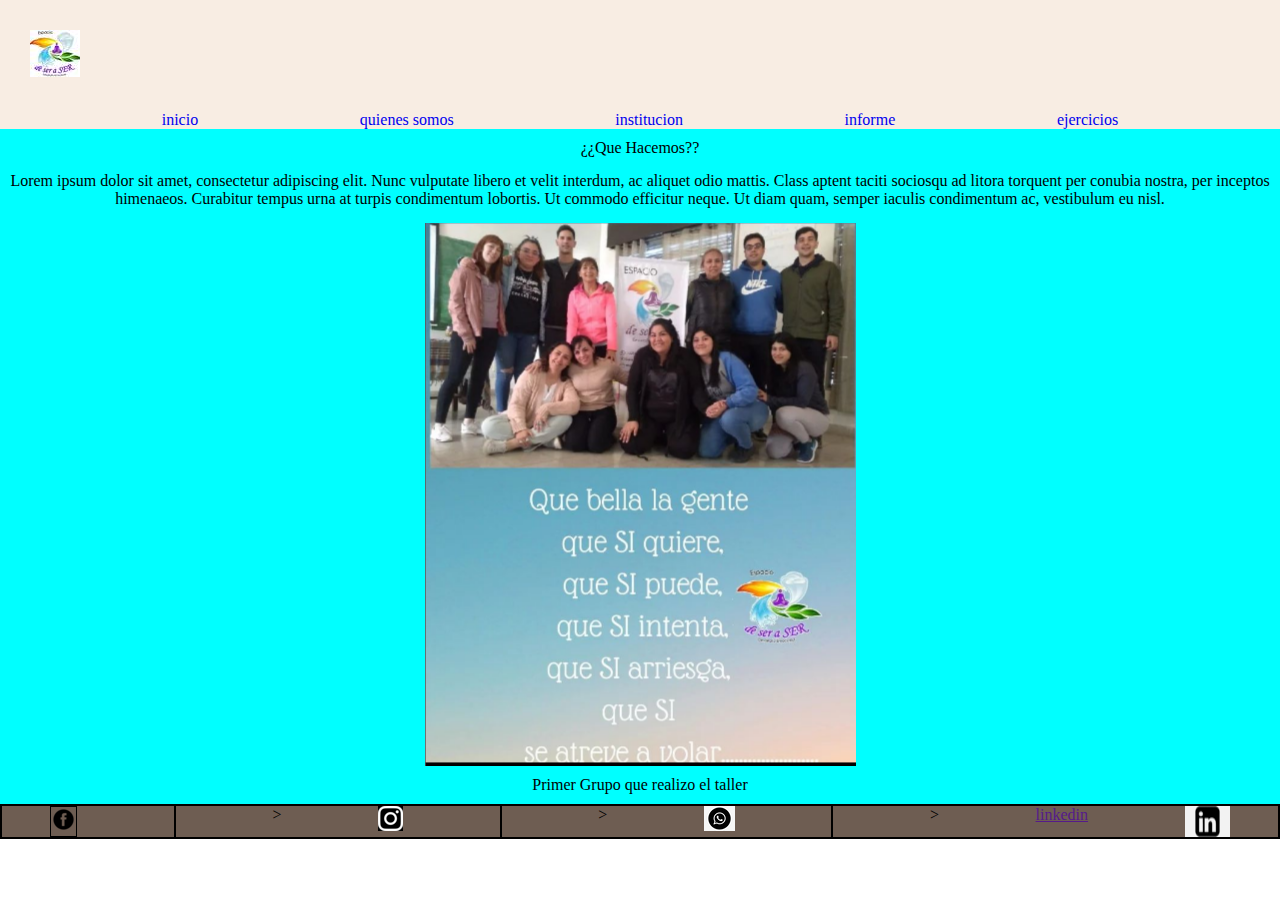
<file: index.html>
<!DOCTYPE html>
<html lang="en">
    <head>
        <meta charset="UTF-8">
        <meta http-equiv="X-UA-Compatible" content="IE=edge">
        <meta name="viewport" content="width=device-width, initial-scale=1.0">
        <title>Espacio de ser a SER</title>
        <link rel="shortcut icon" href="" type="imagen/x-icon">
        <link rel="stylesheet" href="./css/style.css">
        <link rel="preconnect" href="https://fonts.googleapis.com">
            <link rel="preconnect" href="https://fonts.gstatic.com" crossorigin>
            <link href="https://fonts.googleapis.com/css2?family=Inter:wght@500;700&family=Noto+Nastaliq+Urdu:wght@400;600&display=swap" rel="stylesheet">
    </head>
    <body>
        <header >
            <div class="grande">
                <img class="img" src="./assets/img/logo.jpg" alt="">
            <nav>
                <ul class="item">
                    <li class="item1"><a href="./index.html">inicio</a></li>
            <li class="item2"><a href="./pages/quienessomos.html">quienes somos</a></li>
            <li class="item3"><a href="./pages/institucion.html">institucion</a></li>
            <li class="item4"><a href="./pages/informe.html">informe</a></li>
            <li class="item5"><a href="./pages/ejercicios.html">ejercicios</a></li>
        </ul></nav>
    </div>
    </header>
        <main >
            <div class="cuerpo-index">
        <dt >¿¿Que Hacemos??</dt>
        <dl>Lorem ipsum dolor sit amet, consectetur adipiscing elit. Nunc vulputate libero et velit interdum, ac aliquet odio mattis. Class aptent taciti sociosqu ad litora torquent per conubia nostra, per inceptos himenaeos. Curabitur tempus urna at turpis condimentum lobortis. Ut commodo efficitur neque. Ut diam quam, semper iaculis condimentum ac, vestibulum eu nisl.</dl>
        <img class="cuerpo-index-img" src="./assets/img/imagen-1.png" alt="" >
        <p>Primer Grupo que realizo el taller</p>
    </div>
        </main>
        <footer>
            <ul class="pie-de-pagina">
                <div class="lista">
                <li class="lista1"><a href="https://www.facebook.com/profile.php?id=100083352010007"><img src="./assets/img/face.png" alt=""></a></li>
                <li class="lista2"></li>><a href="https://www.instagram.com/espacio.deseraser/"><img src="./assets/img/ins.png" alt=""></a></li>
                <li class="lista3"></li>><a href=""><img src="./assets/img/what.jpg" alt=""></a></li>
                <li class="lista3"></li>><a href="">linkedin</a><img src="./assets/img/link (1).png" alt=""></li>
            </div>
            </ul>
        </footer>
    </body>
    </html>
</file>
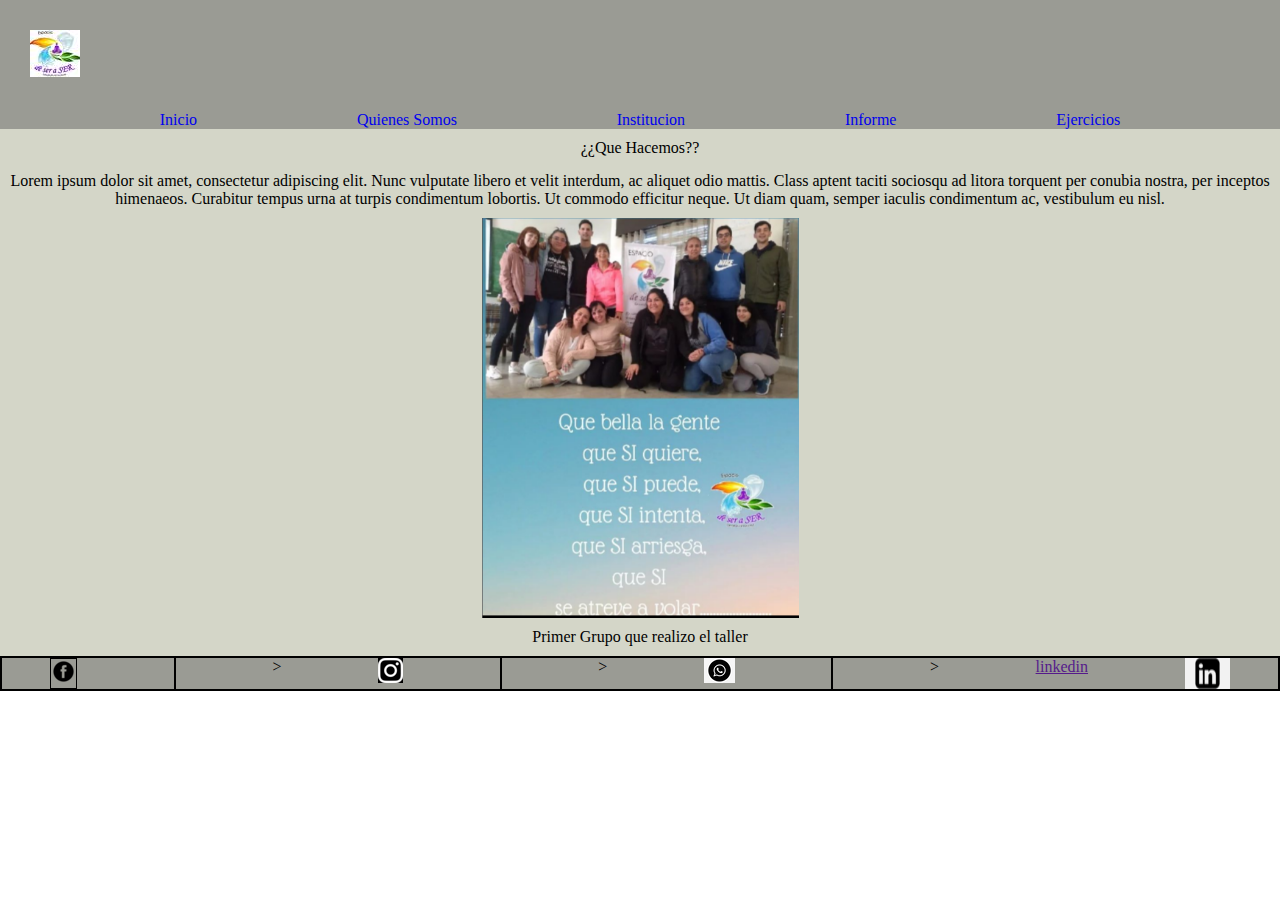
<file: segunda entrega/index.html>
<!DOCTYPE html>
<html lang="en">
    <head>
        <meta charset="UTF-8">
        <meta http-equiv="X-UA-Compatible" content="IE=edge">
        <meta name="viewport" content="width=device-width, initial-scale=1.0">
        <title>Espacio de ser a SER</title>
        <link rel="shortcut icon" href="" type="imagen/x-icon">
        <link rel="stylesheet" href="./css/style.css">
        <link rel="preconnect" href="https://fonts.googleapis.com">
            <link rel="preconnect" href="https://fonts.gstatic.com" crossorigin>
            <link href="https://fonts.googleapis.com/css2?family=Inter:wght@500;700&family=Noto+Nastaliq+Urdu:wght@400;600&display=swap" rel="stylesheet">
    </head>
    <body>
        <header >
            <div class="grande">
                <img class="img" src="./assets/img/logo.jpg" alt="">
            <nav>
                <ul class="item">
                    <li class="item1"><a href="./index.html">Inicio</a></li>
            <li class="item2"><a href="./pages/quienessomos.html">Quienes Somos</a></li>
            <li class="item3"><a href="./pages/institucion.html">Institucion</a></li>
            <li class="item4"><a href="./pages/informe.html">Informe</a></li>
            <li class="item5"><a href="./pages/ejercicios.html">Ejercicios</a></li>
        </ul></nav>
    </div>
    </header>
        <main >
            <div class="cuerpo-index">
        <dt >¿¿Que Hacemos??</dt>
        <dl>Lorem ipsum dolor sit amet, consectetur adipiscing elit. Nunc vulputate libero et velit interdum, ac aliquet odio mattis. Class aptent taciti sociosqu ad litora torquent per conubia nostra, per inceptos himenaeos. Curabitur tempus urna at turpis condimentum lobortis. Ut commodo efficitur neque. Ut diam quam, semper iaculis condimentum ac, vestibulum eu nisl.</dl>
        <img height=400px width=317px class="cuerpo-index-img" src="./assets/img/imagen-1.png" alt="" >
        <p>Primer Grupo que realizo el taller</p>
    </div>
        </main>
        <footer>
            <ul class="pie-de-pagina">
                <div class="lista">
                <li class="lista1"><a href="https://www.facebook.com/profile.php?id=100083352010007"><img src="./assets/img/face.png" alt=""></a></li>
                <li class="lista2"></li>><a href="https://www.instagram.com/espacio.deseraser/"><img src="./assets/img/ins.png" alt=""></a></li>
                <li class="lista3"></li>><a href=""><img src="./assets/img/what.jpg" alt=""></a></li>
                <li class="lista3"></li>><a href="">linkedin</a><img src="./assets/img/link (1).png" alt=""></li>
            </div>
            </ul>
        </footer>
    </body>
    </html>
</file>
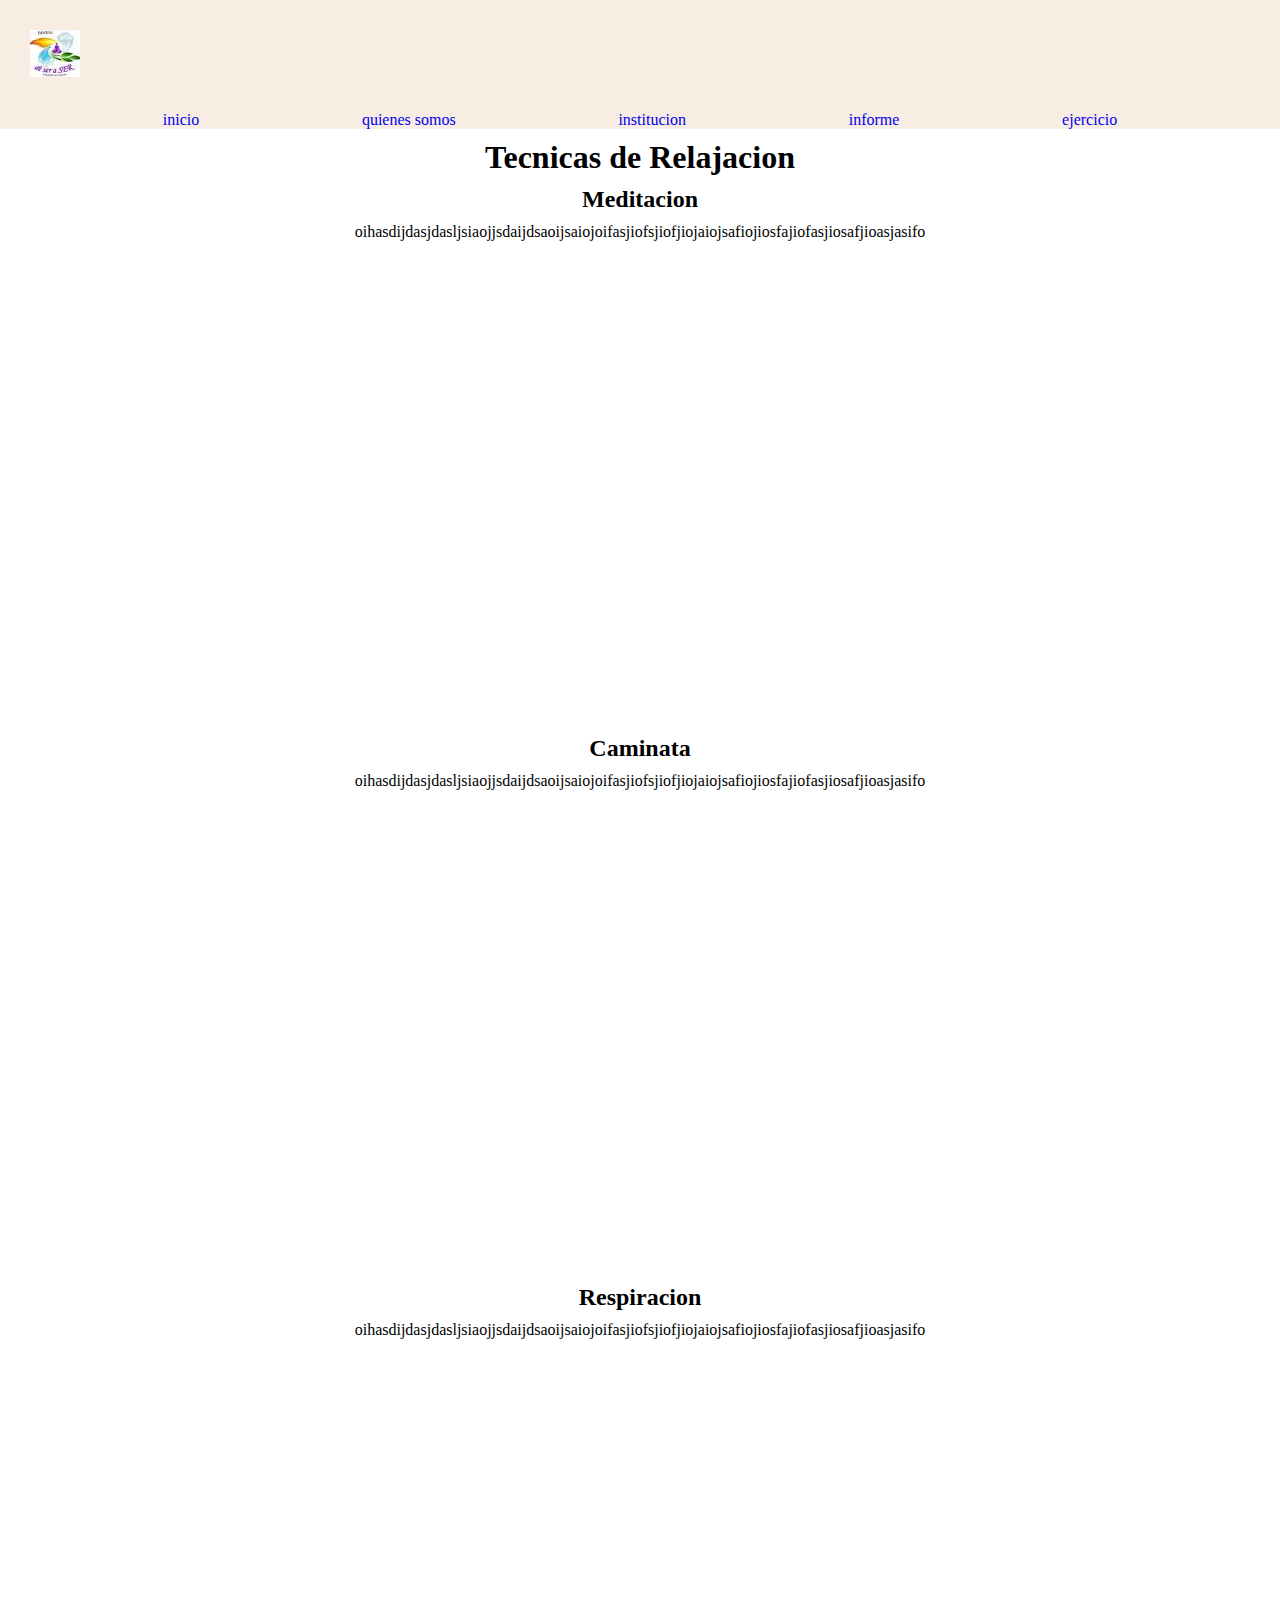
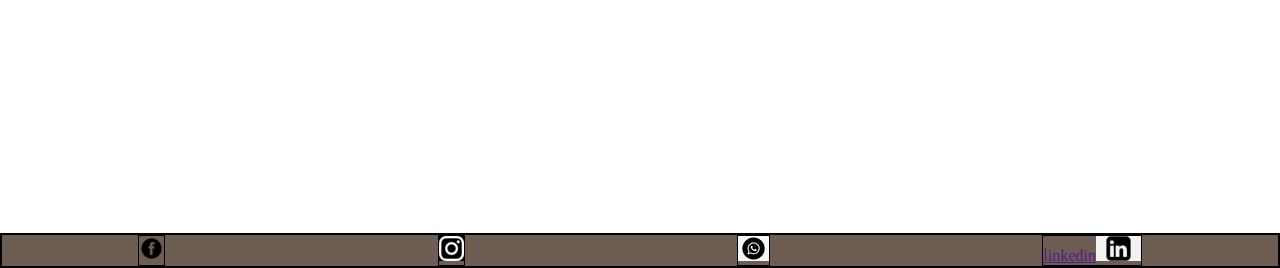
<file: pages/ejercicios.html>
<!DOCTYPE html>
<html lang="en">
    <head>
        <meta charset="UTF-8">
        <meta http-equiv="X-UA-Compatible" content="IE=edge">
        <meta name="viewport" content="width=device-width, initial-scale=1.0">
        <title>Espacio de ser a SER</title>
        <link rel="shortcut icon" href="" type="imagen/x-icon">
        <link rel="stylesheet" href="../css/style.css">
        <link rel="preconnect" href="https://fonts.googleapis.com">
            <link rel="preconnect" href="https://fonts.gstatic.com" crossorigin>
            <link href="https://fonts.googleapis.com/css2?family=Inter:wght@500;700&family=Noto+Nastaliq+Urdu:wght@400;600&display=swap" rel="stylesheet">
    </head>
    <body>
        <header >
            <div class="grande">
                <img  class="img" src="../assets/img/logo.jpg" alt="">
            <nav>
                <ul class="item">
                    <li class=" item1"><a href="../index.html">inicio</a></li>
            <li class="item2"><a href="../pages/quienessomos.html">quienes somos</a></li>
            <li class="item3"><a href="../pages/institucion.html">institucion</a></li>
            <li class="item4"><a href="../pages/informe.html">informe</a></li>
            <li class="item5"><a href="../pages/ejercicios.html">ejercicio</a></li>
        </ul></nav>
    </div>
    </header>
        <main>
            <div class="cuerpo-ejercicios">
            <h1>Tecnicas de Relajacion</h1>
        <h2>Meditacion</h2>
        <dl>oihasdijdasjdasljsiaojjsdaijdsaoijsaiojoifasjiofsjiofjiojaiojsafiojiosfajiofasjiosafjioasjasifo</dl>
        <iframe width="853" height="480" src="https://www.youtube.com/embed/IShkpOm63gg" title="Meditación para principiantes. 6 minutos." frameborder="0" allow="accelerometer; autoplay; clipboard-write; encrypted-media; gyroscope; picture-in-picture; web-share" allowfullscreen></iframe>
        <h2>Caminata</h2>
        <dl>oihasdijdasjdasljsiaojjsdaijdsaoijsaiojoifasjiofsjiofjiojaiojsafiojiosfajiofasjiosafjioasjasifo</dl>
        <iframe width="853" height="480" src="https://www.youtube.com/embed/-LsYLQFSF0E" title="¡Nuevo! MEDITACIÓN CAMINANDO |  MEDITACIÓN 10 MINUTOS | MINDFULNESS | ❤ EASY ZEN" frameborder="0" allow="accelerometer; autoplay; clipboard-write; encrypted-media; gyroscope; picture-in-picture; web-share" allowfullscreen></iframe>
        <h2>Respiracion</h2>
        <dl>oihasdijdasjdasljsiaojjsdaijdsaoijsaiojoifasjiofsjiofjiojaiojsafiojiosfajiofasjiosafjioasjasifo</dl>
        <iframe  width="853" height="480" src="https://www.youtube.com/embed/B4Sui9TYzEA" title="Calmar y Eliminar la Ansiedad con Ejercicio de Respiración para la Ansiedad (técnica 4-7-8)" frameborder="0" allow="accelerometer; autoplay; clipboard-write; encrypted-media; gyroscope; picture-in-picture; web-share" allowfullscreen></iframe>
    </div>
    </main>
        <footer>
            <ul class="pie-de-pagina">
                <div class="lista">
                <li><a href="https://www.facebook.com/profile.php?id=100083352010007"><img src="../assets/img/face.png" alt=""></a></li>
                <li><a href="https://www.instagram.com/espacio.deseraser/"><img src="../assets/img/ins.png" alt=""></a></li>
                <li><a href=""><img src="../assets/img/what.jpg" alt=""></a></li>
                <li><a href="">linkedin</a><img src="../assets/img/link (1).png" alt=""></li>
                </div>
            </ul>
        </footer>
    </body>
    </html>
</file>
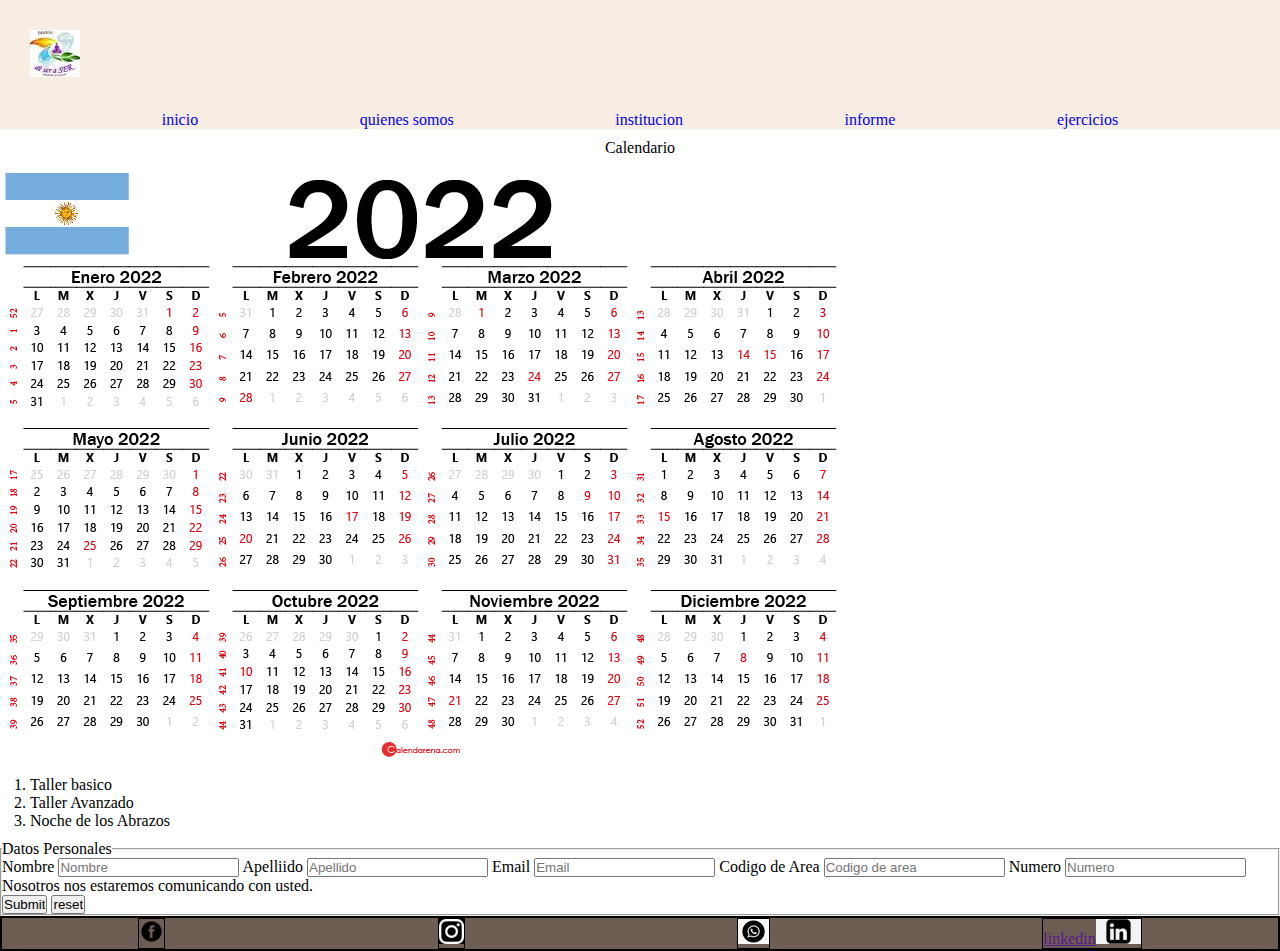
<file: pages/informe.html>
<!DOCTYPE html>
<html lang="en">
    <head>
        <meta charset="UTF-8">
        <meta http-equiv="X-UA-Compatible" content="IE=edge">
        <meta name="viewport" content="width=device-width, initial-scale=1.0">
        <title>Espacio de ser a SER</title>
        <link rel="shortcut icon" href="" type="imagen/x-icon">
        <link rel="stylesheet" href="../css/style.css">
        <link rel="preconnect" href="https://fonts.googleapis.com">
        <link rel="preconnect" href="https://fonts.gstatic.com" crossorigin>
        <link href="https://fonts.googleapis.com/css2?family=Inter:wght@500;700&family=Noto+Nastaliq+Urdu:wght@400;600&display=swap" rel="stylesheet">
    </head>
    <body>
        <header >
            <div class="grande">
            <img class="img" src="../assets/img/logo.jpg" alt="">
            <nav>
                <ul class="item">
                    <li class="item1"><a href="../index.html">inicio</a></li>
            <li class="item2"><a href="../pages/quienes somos.html">quienes somos</a></li>
            <li class="item3"><a href="../pages/institucion.html">institucion</a></li>
            <li class="item4"><a href="../pages/informe.html">informe</a></li>
            <li class="item5"><a href="./ejercicios.html">ejercicios</a></li>
        </ul></nav>
        </div>
    </header>
        <main>
            <div class="cuerpo-informe">
        <p> Calendario</p>
        <img src="../assets/img/Calendario-2022-Argentina-para-imprimir-pdf.png" alt="">
        <ol>
            <li>Taller basico</li>
            <li>Taller Avanzado</li>
            <li>Noche de los Abrazos</li>
        </ol>
        </div>
        <div class="encuesta"><fieldset>
            <legend>Datos Personales</legend>
            <span>Nombre</span>
            <input type="text" name="" placeholder="Nombre">
            <span>Apelliido</span>
            <input type="text" name="" id="" placeholder="Apellido">
            <Span>Email</Span>
            <input type="email" name="" placeholder="Email">
            <span>Codigo de Area</span>
            <input type="number" placeholder="Codigo de area">
            <span>Numero</span>
            <input type="number" placeholder="Numero">
            <div>Nosotros nos estaremos comunicando con usted.</div>
                        <input type="submit">
                        <input type="reset" value="reset">
        </fieldset>
        </main>
        <footer>
            <ul class="pie-de-pagina">
                <div class="lista">
                <li><a href="https://www.facebook.com/profile.php?id=100083352010007"><img src="../assets/img/face.png" alt=""></a></li>
                <li><a href="https://www.instagram.com/espacio.deseraser/"><img src="../assets/img/ins.png" alt=""></a></li>
                <li><a href=""><img src="../assets/img/what.jpg" alt=""></a></li>
                <li><a href="">linkedin</a><img src="../assets/img/link (1).png" alt=""></li>
                </div>
            </ul>
        </footer>
    </body>
    </html>
</file>
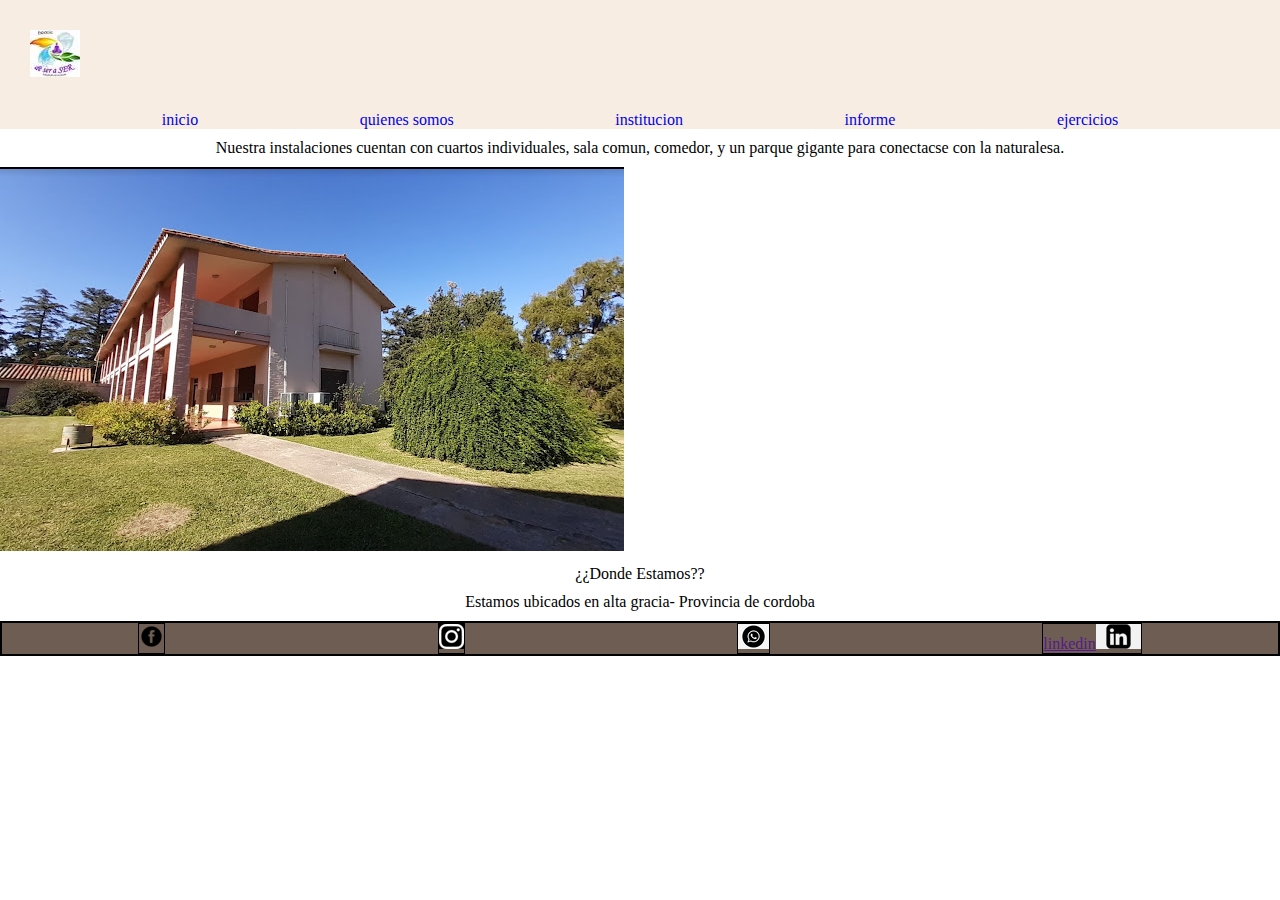
<file: pages/institucion.html>
<!DOCTYPE html>
<html lang="en">
    <head>
        <meta charset="UTF-8">
        <meta http-equiv="X-UA-Compatible" content="IE=edge">
        <meta name="viewport" content="width=device-width, initial-scale=1.0">
        <title>Espacio de ser a SER</title>
        <link rel="shortcut icon" href="" type="imagen/x-icon">
        <link rel="stylesheet" href="../css/style.css">
        <link rel="preconnect" href="https://fonts.googleapis.com">
        <link rel="preconnect" href="https://fonts.gstatic.com" crossorigin>
        <link href="https://fonts.googleapis.com/css2?family=Inter:wght@500;700&family=Noto+Nastaliq+Urdu:wght@400;600&display=swap" rel="stylesheet">
    </head>
    <body>
        <header >
            <div class="grande">
            <img class="img" src="../assets/img/logo.jpg" alt="">
            <nav>
                <ul class="item">
                    <li class="item1"><a href="../index.html">inicio</a></li>
            <li class="item2"><a href="../pages/quienessomos.html">quienes somos</a></li>
            <li class="item3"><a href="../pages/institucion.html">institucion</a></li>
            <li class="item4"><a href="./informe.html">informe</a></li>
            <li class="item5"><a href="./ejercicios.html">ejercicios</a></li>
        </ul>
    </nav>
</div>
    </header>
        <main>
            <div class="cuerpo-institucion">
            <dl>Nuestra instalaciones cuentan con cuartos individuales, sala comun, comedor, y un parque gigante para conectacse con la naturalesa.</dl>
            <img src="../assets/img/img-4.png" alt="">
        <dt>¿¿Donde Estamos??</dt>
        <dl>Estamos ubicados en alta gracia- Provincia de cordoba </dl>
        </div>
        </main>
        <footer>
            <ul class="pie-de-pagina">
                <div class="lista">
                <li><a href="https://www.facebook.com/profile.php?id=100083352010007"><img src="../assets/img/face.png" alt=""></a></li>
                <li><a href="https://www.instagram.com/espacio.deseraser/"><img src="../assets/img/ins.png" alt=""></a></li>
                <li><a href=""><img src="../assets/img/what.jpg" alt=""></a></li>
                <li><a href="">linkedin</a><img src="../assets/img/link (1).png" alt=""></li>
            </div>
            </ul>
        </footer>
    </body>
    </html>
</file>
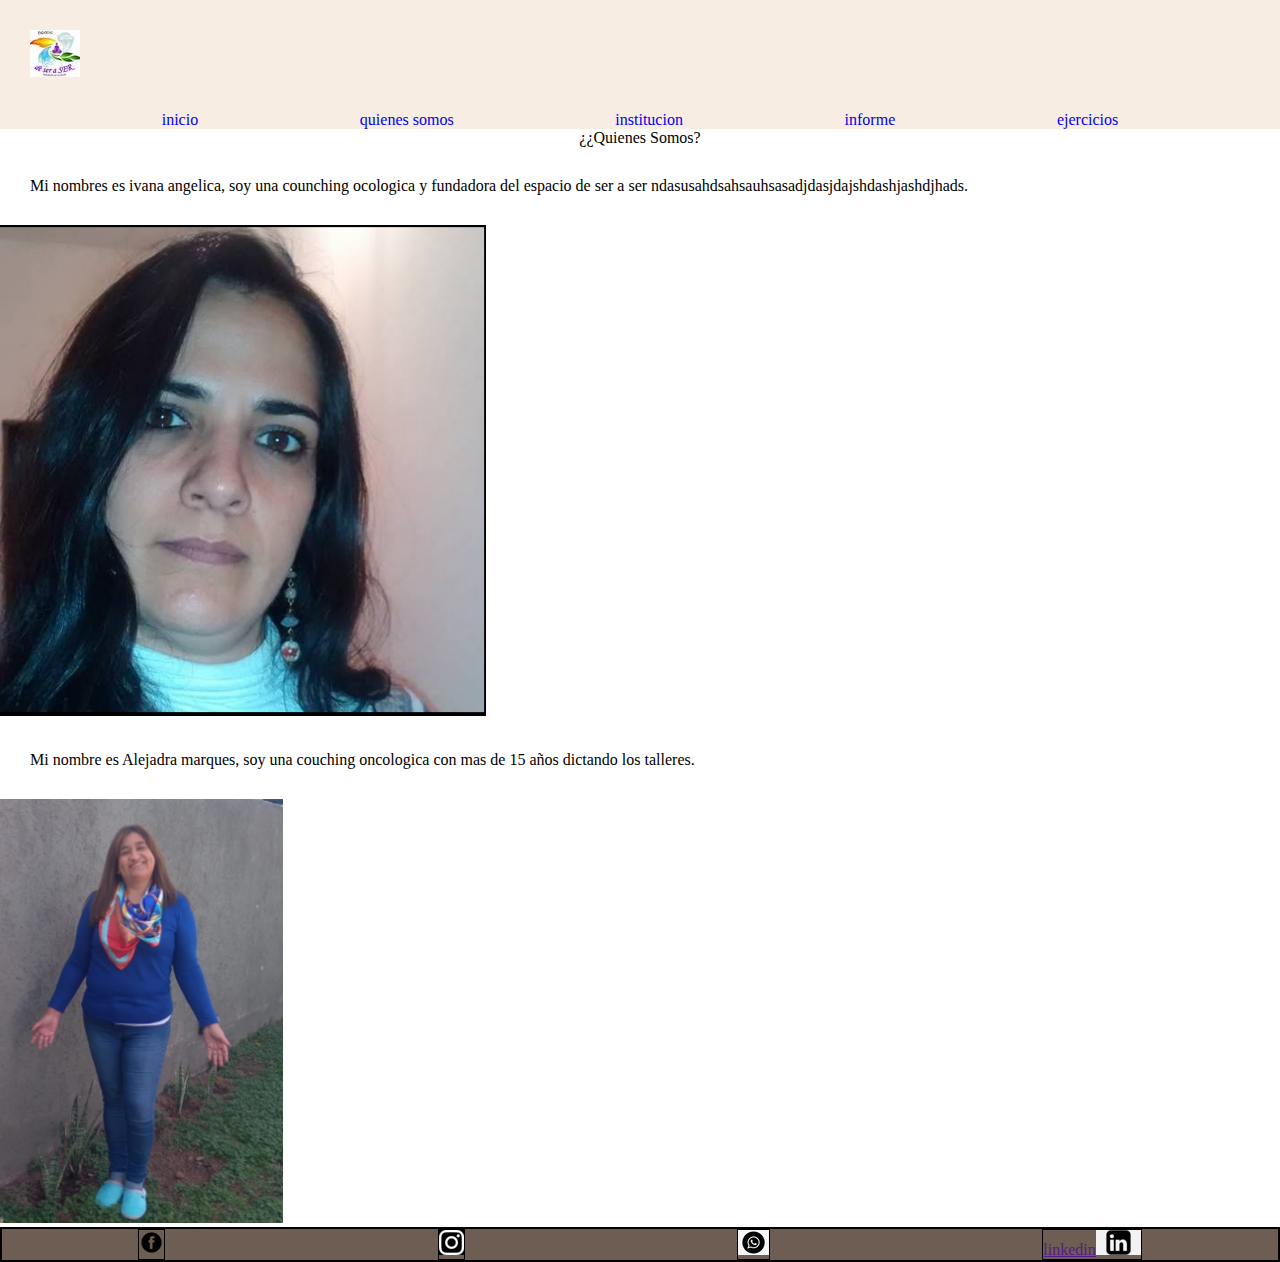
<file: pages/quienessomos.html>
<!DOCTYPE html>
<html lang="en">
    <head>
        <meta charset="UTF-8">
        <meta http-equiv="X-UA-Compatible" content="IE=edge">
        <meta name="viewport" content="width=device-width, initial-scale=1.0">
        <title>Espacio de ser a SER</title>
        <link rel="shortcut icon" href="" type="imagen/x-icon">
        <link rel="stylesheet" href="../css/style.css">
        <link rel="preconnect" href="https://fonts.googleapis.com">
        <link rel="preconnect" href="https://fonts.gstatic.com" crossorigin>
        <link href="https://fonts.googleapis.com/css2?family=Inter:wght@500;700&family=Noto+Nastaliq+Urdu:wght@400;600&display=swap" rel="stylesheet">
    </head>
    <body>
        <header> 
            <div class="grande">
            <img class="img" src="../assets/img/logo.jpg" alt="">
            <nav>
                <ul class="item">
                    <li class="item1"><a href="../index.html">inicio</a></li>
            <li class="item2"><a href="./quienessomos.html">quienes somos</a></li>
            <li class="item3"><a href="./institucion.html">institucion</a></li>
            <li class="item4"><a href="./informe.html">informe</a></li>
            <li class="item5"><a href="./ejercicios.html">ejercicios</a></li>
        </ul>
    </nav>
            </div>
    </header>
        <main>
            <div class="cuerpo-quienessomos">
        <dt>¿¿Quienes Somos?</dt>
        <dl>Mi nombres es ivana angelica, soy una counching ocologica y fundadora del espacio de ser a ser ndasusahdsahsauhsasadjdasjdajshdashjashdjhads.</dl>
        <img class="cuerpo-quienessomos-img" src="../assets/img/imag-2.png" alt="Ivana Gonzalez Couch">
        <dl>Mi nombre es Alejadra marques, soy una couching oncologica con mas de 15 años dictando los talleres.</dl>
        <img class="cuerpo-quienessomos-img" src="../assets/img/imag-3.png" alt="Alejadra Marques- couching">
        </div>
        </main>
        <footer>
            <ul class="pie-de-pagina">
                <div class="lista">
                <li><a href="https://www.facebook.com/profile.php?id=100083352010007"><img src="../assets/img/face.png" alt=""></a></li>
                <li><a href="https://www.instagram.com/espacio.deseraser/"><img src="../assets/img/ins.png" alt=""></a></li>
                <li><a href=""><img src="../assets/img/what.jpg" alt=""></a></li>
                <li><a href="">linkedin</a><img src="../assets/img/link (1).png" alt=""></li>
                </div>
            </ul>
        </footer>
    </body>
    </html>
</file>
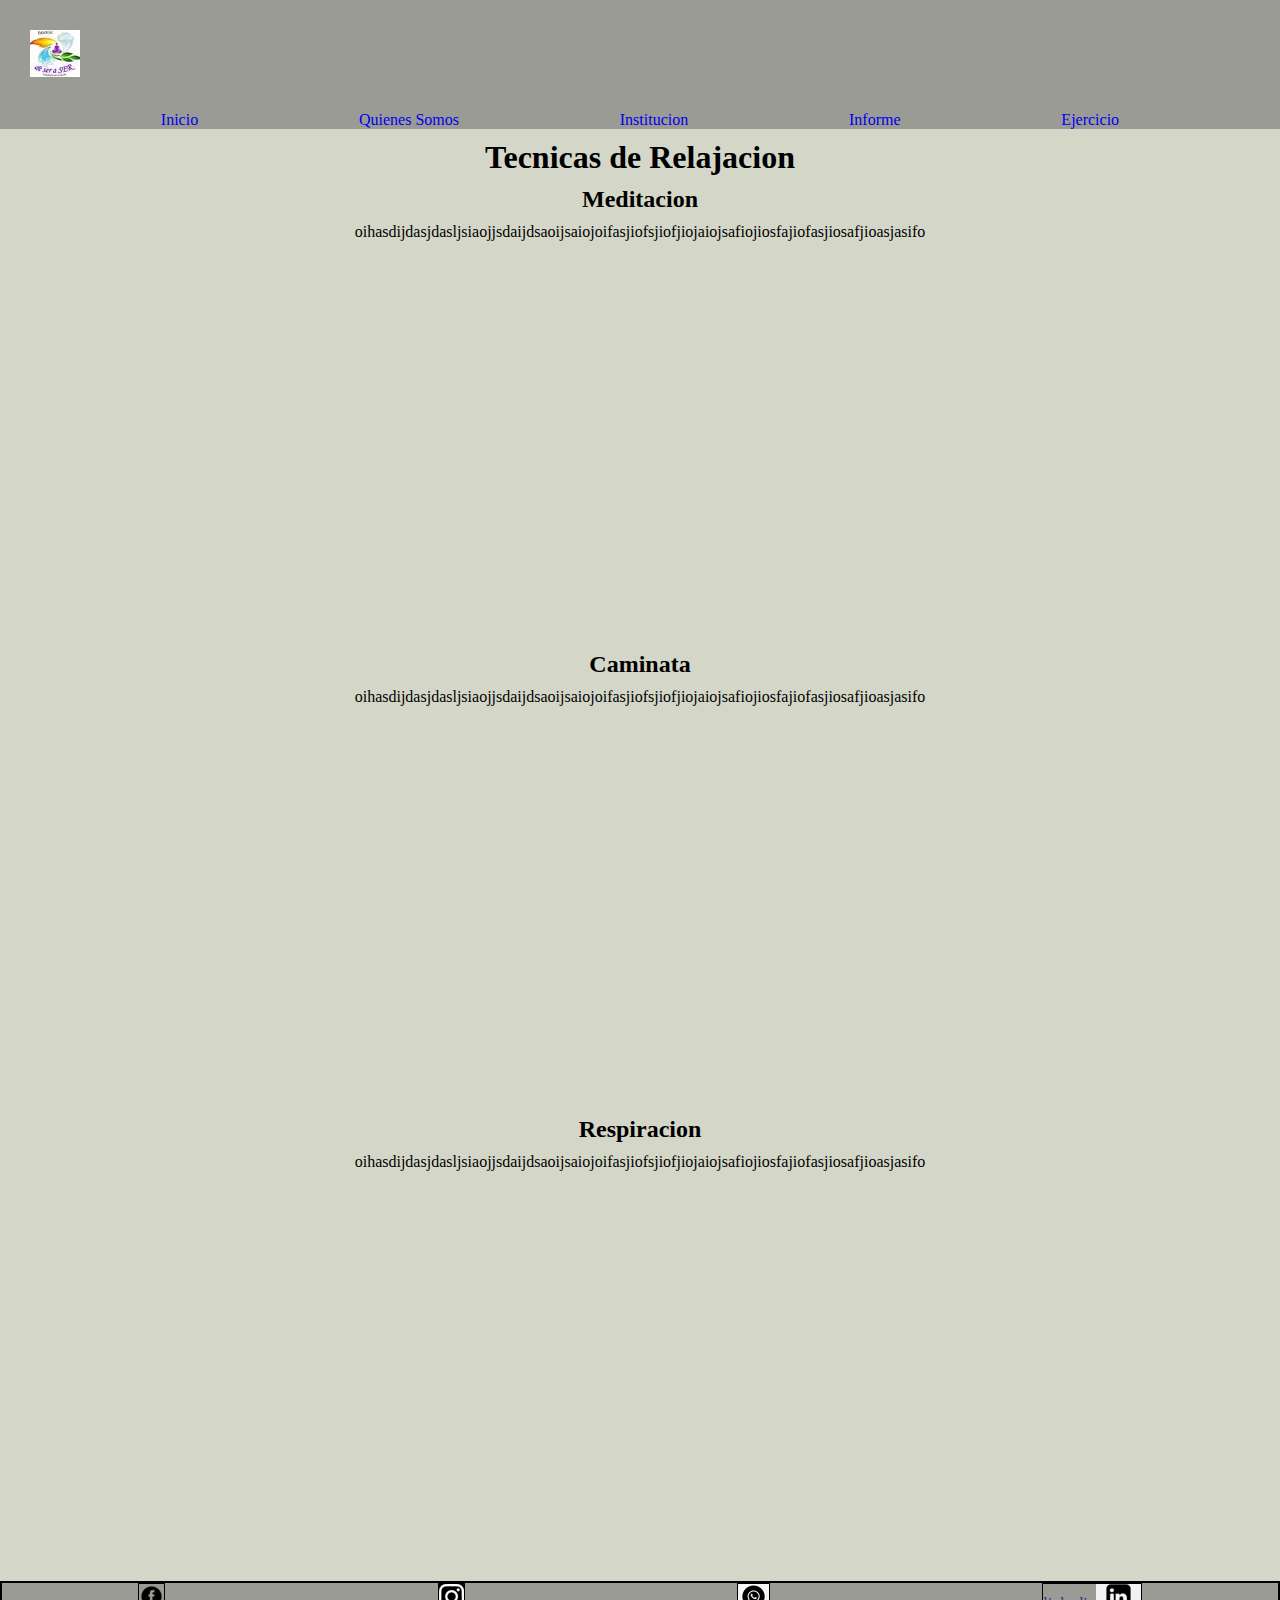
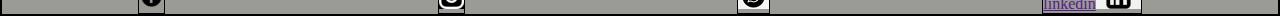
<file: segunda entrega/pages/ejercicios.html>
<!DOCTYPE html>
<html lang="en">
    <head>
        <meta charset="UTF-8">
        <meta http-equiv="X-UA-Compatible" content="IE=edge">
        <meta name="viewport" content="width=device-width, initial-scale=1.0">
        <title>Espacio de ser a SER</title>
        <link rel="shortcut icon" href="" type="imagen/x-icon">
        <link rel="stylesheet" href="../css/style.css">
        <link rel="preconnect" href="https://fonts.googleapis.com">
            <link rel="preconnect" href="https://fonts.gstatic.com" crossorigin>
            <link href="https://fonts.googleapis.com/css2?family=Inter:wght@500;700&family=Noto+Nastaliq+Urdu:wght@400;600&display=swap" rel="stylesheet">
    </head>
    <body>
        <header >
            <div class="grande">
                <img  class="img" src="../assets/img/logo.jpg" alt="">
            <nav>
                <ul class="item">
                    <li class=" item1"><a href="../index.html">Inicio</a></li>
            <li class="item2"><a href="../pages/quienessomos.html">Quienes Somos</a></li>
            <li class="item3"><a href="../pages/institucion.html">Institucion</a></li>
            <li class="item4"><a href="../pages/informe.html">Informe</a></li>
            <li class="item5"><a href="../pages/ejercicios.html">Ejercicio</a></li>
        </ul></nav>
    </div>
    </header>
        <main>
            <div class="cuerpo-ejercicios">
            <h1>Tecnicas de Relajacion</h1>
        <h2>Meditacion</h2>
        <dl>oihasdijdasjdasljsiaojjsdaijdsaoijsaiojoifasjiofsjiofjiojaiojsafiojiosfajiofasjiosafjioasjasifo</dl>
        <iframe width="600px" height="400px" src="https://www.youtube.com/embed/IShkpOm63gg" title="Meditación para principiantes. 6 minutos." frameborder="0" allow="accelerometer; autoplay; clipboard-write; encrypted-media; gyroscope; picture-in-picture; web-share" allowfullscreen></iframe>
        <h2>Caminata</h2>
        <dl>oihasdijdasjdasljsiaojjsdaijdsaoijsaiojoifasjiofsjiofjiojaiojsafiojiosfajiofasjiosafjioasjasifo</dl>
        <iframe width="600px" height="400px" src="https://www.youtube.com/embed/-LsYLQFSF0E" title="¡Nuevo! MEDITACIÓN CAMINANDO |  MEDITACIÓN 10 MINUTOS | MINDFULNESS | ❤ EASY ZEN" frameborder="0" allow="accelerometer; autoplay; clipboard-write; encrypted-media; gyroscope; picture-in-picture; web-share" allowfullscreen></iframe>
        <h2>Respiracion</h2>
        <dl>oihasdijdasjdasljsiaojjsdaijdsaoijsaiojoifasjiofsjiofjiojaiojsafiojiosfajiofasjiosafjioasjasifo</dl>
        <iframe  width="600px" height="400px" src="https://www.youtube.com/embed/B4Sui9TYzEA" title="Calmar y Eliminar la Ansiedad con Ejercicio de Respiración para la Ansiedad (técnica 4-7-8)" frameborder="0" allow="accelerometer; autoplay; clipboard-write; encrypted-media; gyroscope; picture-in-picture; web-share" allowfullscreen></iframe>
    </div>
    </main>
        <footer>
            <ul class="pie-de-pagina">
                <div class="lista">
                <li><a href="https://www.facebook.com/profile.php?id=100083352010007"><img src="../assets/img/face.png" alt=""></a></li>
                <li><a href="https://www.instagram.com/espacio.deseraser/"><img src="../assets/img/ins.png" alt=""></a></li>
                <li><a href=""><img src="../assets/img/what.jpg" alt=""></a></li>
                <li><a href="">linkedin</a><img src="../assets/img/link (1).png" alt=""></li>
                </div>
            </ul>
        </footer>
    </body>
    </html>
</file>
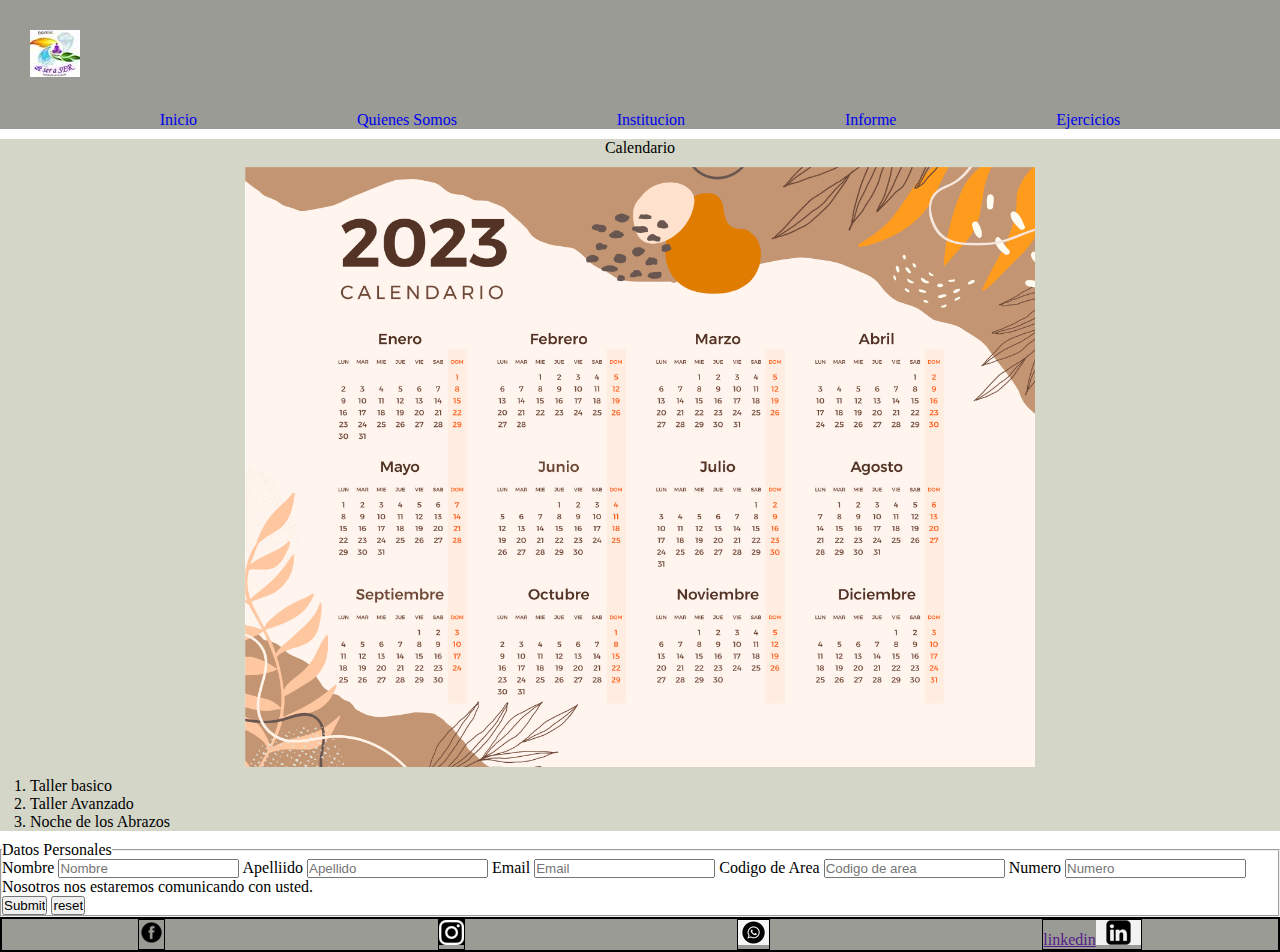
<file: segunda entrega/pages/informe.html>
<!DOCTYPE html>
<html lang="en">
    <head>
        <meta charset="UTF-8">
        <meta http-equiv="X-UA-Compatible" content="IE=edge">
        <meta name="viewport" content="width=device-width, initial-scale=1.0">
        <title>Espacio de ser a SER</title>
        <link rel="shortcut icon" href="" type="imagen/x-icon">
        <link rel="stylesheet" href="../css/style.css">
        <link rel="preconnect" href="https://fonts.googleapis.com">
        <link rel="preconnect" href="https://fonts.gstatic.com" crossorigin>
        <link href="https://fonts.googleapis.com/css2?family=Inter:wght@500;700&family=Noto+Nastaliq+Urdu:wght@400;600&display=swap" rel="stylesheet">
    </head>
    <body>
        <header >
            <div class="grande">
            <img class="img" src="../assets/img/logo.jpg" alt="">
            <nav>
                <ul class="item">
                    <li class="item1"><a href="../index.html">Inicio</a></li>
            <li class="item2"><a href="../pages/quienes somos.html">Quienes Somos</a></li>
            <li class="item3"><a href="../pages/institucion.html">Institucion</a></li>
            <li class="item4"><a href="../pages/informe.html">Informe</a></li>
            <li class="item5"><a href="./ejercicios.html">Ejercicios</a></li>
        </ul></nav>
        </div>
    </header>
        <main>
            <div class="cuerpo-informe">
        <p> Calendario</p>
        <div class="cuerpo-informe-img">
        <img height=600px width=790px src="../assets/img/calendario-2023.jpg" alt="">
        </div>
        <ol>
            <li>Taller basico</li>
            <li>Taller Avanzado</li>
            <li>Noche de los Abrazos</li>
        </ol>
        </div>
        <div class="encuesta">
            <fieldset>
            <legend>Datos Personales</legend>
            <span>Nombre</span>
            <input type="text" name="" placeholder="Nombre">
            <span>Apelliido</span>
            <input type="text" name="" id="" placeholder="Apellido">
            <Span>Email</Span>
            <input type="email" name="" placeholder="Email">
            <span>Codigo de Area</span>
            <input type="number" placeholder="Codigo de area">
            <span>Numero</span>
            <input type="number" placeholder="Numero">
            <div>Nosotros nos estaremos comunicando con usted.</div>
                        <input type="submit">
                        <input type="reset" value="reset">
                        </div>
        </fieldset>
        </main>
        <footer>
            <ul class="pie-de-pagina">
                <div class="lista">
                <li><a href="https://www.facebook.com/profile.php?id=100083352010007"><img src="../assets/img/face.png" alt=""></a></li>
                <li><a href="https://www.instagram.com/espacio.deseraser/"><img src="../assets/img/ins.png" alt=""></a></li>
                <li><a href=""><img src="../assets/img/what.jpg" alt=""></a></li>
                <li><a href="">linkedin</a><img src="../assets/img/link (1).png" alt=""></li>
                </div>
            </ul>
        </footer>
    </body>
    </html>
</file>
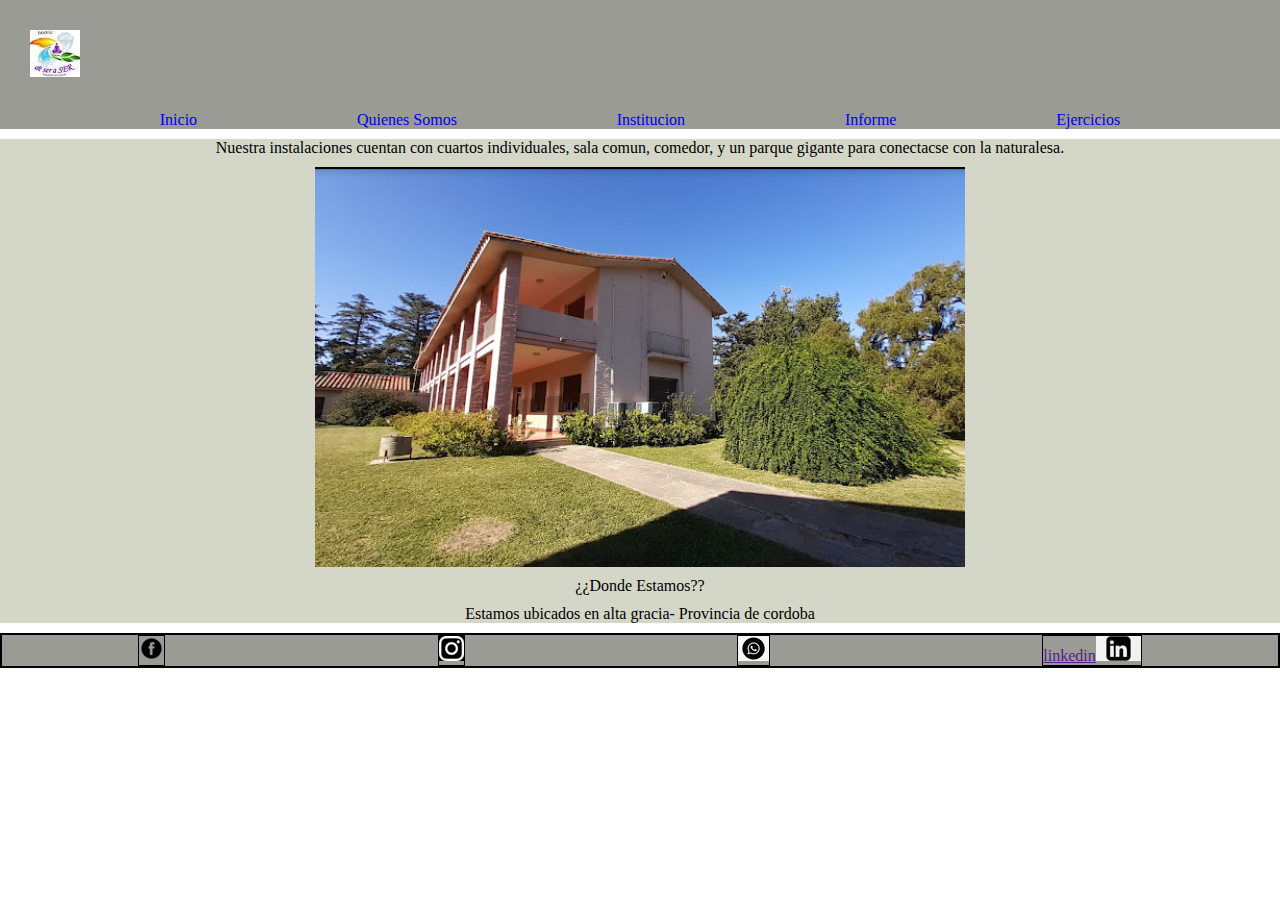
<file: segunda entrega/pages/institucion.html>
<!DOCTYPE html>
<html lang="en">
    <head>
        <meta charset="UTF-8">
        <meta http-equiv="X-UA-Compatible" content="IE=edge">
        <meta name="viewport" content="width=device-width, initial-scale=1.0">
        <title>Espacio de ser a SER</title>
        <link rel="shortcut icon" href="" type="imagen/x-icon">
        <link rel="stylesheet" href="../css/style.css">
        <link rel="preconnect" href="https://fonts.googleapis.com">
        <link rel="preconnect" href="https://fonts.gstatic.com" crossorigin>
        <link href="https://fonts.googleapis.com/css2?family=Inter:wght@500;700&family=Noto+Nastaliq+Urdu:wght@400;600&display=swap" rel="stylesheet">
    </head>
    <body>
        <header >
            <div class="grande">
            <img class="img" src="../assets/img/logo.jpg" alt="">
            <nav>
                <ul class="item">
                    <li class="item1"><a href="../index.html">Inicio</a></li>
            <li class="item2"><a href="../pages/quienessomos.html">Quienes Somos</a></li>
            <li class="item3"><a href="../pages/institucion.html">Institucion</a></li>
            <li class="item4"><a href="./informe.html">Informe</a></li>
            <li class="item5"><a href="./ejercicios.html">Ejercicios</a></li>
        </ul>
    </nav>
</div>
    </header>
        <main>
            <div class="cuerpo-institucion">
            <dl>Nuestra instalaciones cuentan con cuartos individuales, sala comun, comedor, y un parque gigante para conectacse con la naturalesa.</dl>
            <div class="cuerpo-institucion-img">
            <img height=400px width=650px src="../assets/img/img-4.png" alt="">
            </div>
        <dt>¿¿Donde Estamos??</dt>
        <dl>Estamos ubicados en alta gracia- Provincia de cordoba </dl>
        </div>
        </main>
        <footer>
            <ul class="pie-de-pagina">
                <div class="lista">
                <li><a href="https://www.facebook.com/profile.php?id=100083352010007"><img src="../assets/img/face.png" alt=""></a></li>
                <li><a href="https://www.instagram.com/espacio.deseraser/"><img src="../assets/img/ins.png" alt=""></a></li>
                <li><a href=""><img src="../assets/img/what.jpg" alt=""></a></li>
                <li><a href="">linkedin</a><img src="../assets/img/link (1).png" alt=""></li>
            </div>
            </ul>
        </footer>
    </body>
    </html>
</file>
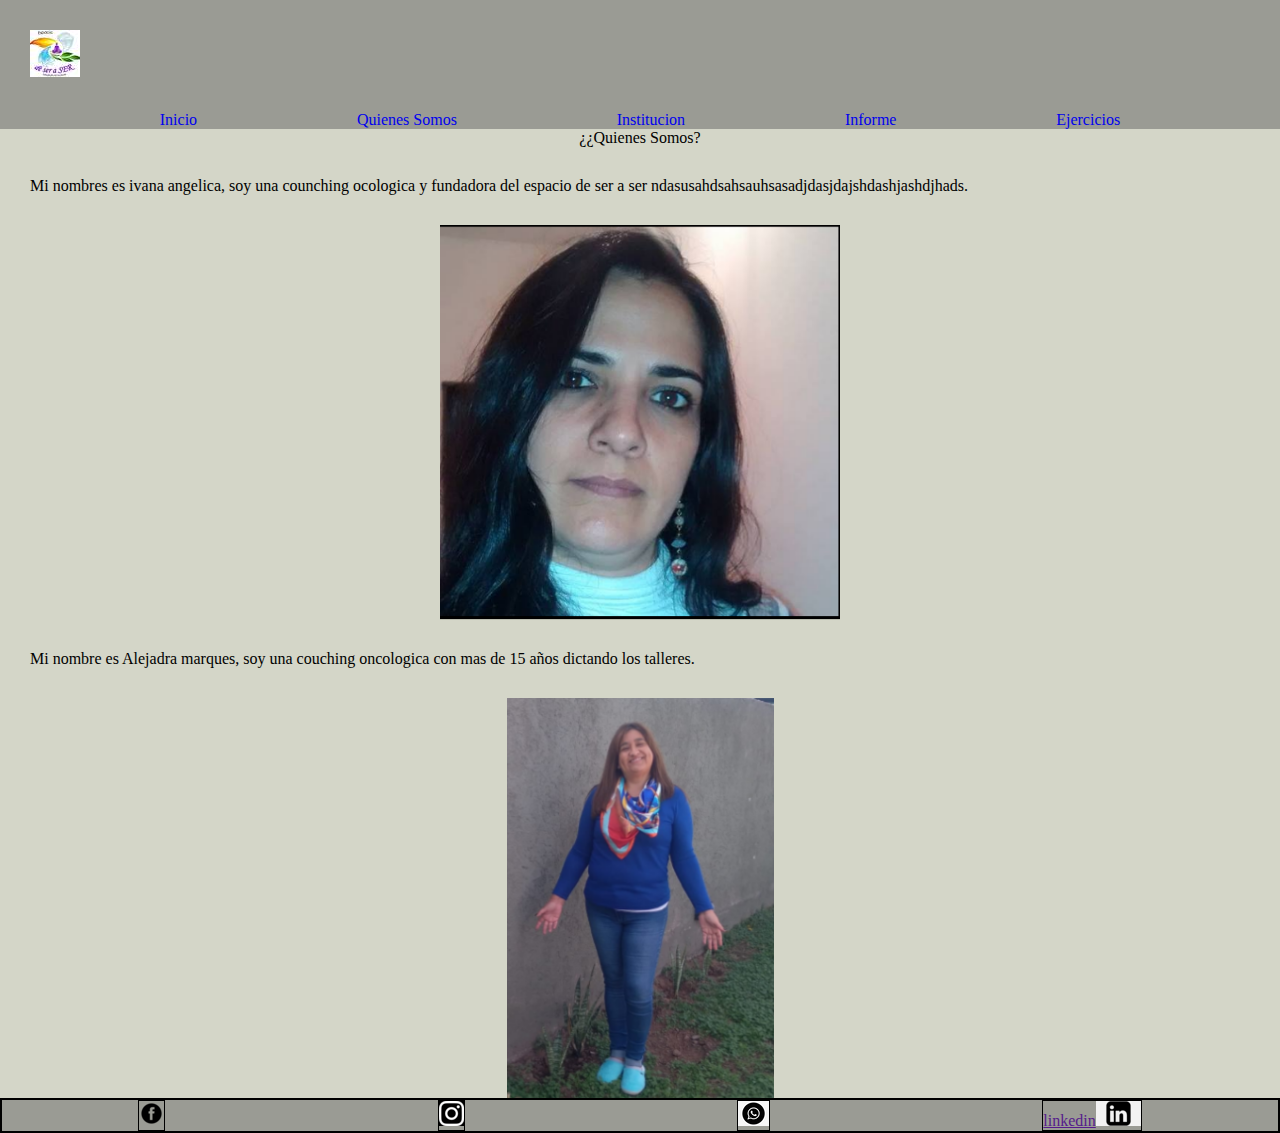
<file: segunda entrega/pages/quienessomos.html>
<!DOCTYPE html>
<html lang="en">
    <head>
        <meta charset="UTF-8">
        <meta http-equiv="X-UA-Compatible" content="IE=edge">
        <meta name="viewport" content="width=device-width, initial-scale=1.0">
        <title>Espacio de ser a SER</title>
        <link rel="shortcut icon" href="" type="imagen/x-icon">
        <link rel="stylesheet" href="../css/style.css">
        <link rel="preconnect" href="https://fonts.googleapis.com">
        <link rel="preconnect" href="https://fonts.gstatic.com" crossorigin>
        <link href="https://fonts.googleapis.com/css2?family=Inter:wght@500;700&family=Noto+Nastaliq+Urdu:wght@400;600&display=swap" rel="stylesheet">
    </head>
    <body>
        <header> 
            <div class="grande">
            <img class="img" src="../assets/img/logo.jpg" alt="">
            <nav>
                <ul class="item">
                    <li class="item1"><a href="../index.html">Inicio</a></li>
            <li class="item2"><a href="./quienessomos.html">Quienes Somos</a></li>
            <li class="item3"><a href="./institucion.html">Institucion</a></li>
            <li class="item4"><a href="./informe.html">Informe</a></li>
            <li class="item5"><a href="./ejercicios.html">Ejercicios</a></li>
        </ul>
    </nav>
            </div>
    </header>
        <main>
            <div class="cuerpo-quienessomos">
        <dt>¿¿Quienes Somos?</dt>
        <dl>Mi nombres es ivana angelica, soy una counching ocologica y fundadora del espacio de ser a ser ndasusahdsahsauhsasadjdasjdajshdashjashdjhads.</dl>
        <div class="img-quienessomos">
        <img height=395px width=400px class="cuerpo-quienessomos-img" src="../assets/img/imag-2.png" alt="Ivana Gonzalez Couch">
        </div>
        <dl>Mi nombre es Alejadra marques, soy una couching oncologica con mas de 15 años dictando los talleres.</dl>
        <div class="img-quienessomos">
        <img height=400px width=267px class="cuerpo-quienessomos-img" src="../assets/img/imag-3.png" alt="Alejadra Marques- couching">
        </div>
        </div>
        </main>
        <footer>
            <ul class="pie-de-pagina">
                <div class="lista">
                <li><a href="https://www.facebook.com/profile.php?id=100083352010007"><img src="../assets/img/face.png" alt=""></a></li>
                <li><a href="https://www.instagram.com/espacio.deseraser/"><img src="../assets/img/ins.png" alt=""></a></li>
                <li><a href=""><img src="../assets/img/what.jpg" alt=""></a></li>
                <li><a href="">linkedin</a><img src="../assets/img/link (1).png" alt=""></li>
                </div>
            </ul>
        </footer>
    </body>
    </html>
</file>
<file: css/style.css>
*{
    margin: 0;
    padding: 0;
    box-sizing: border-box;
}
header{


}
.grande{
    background-color: #F8EDE3;
}
.img{
    margin: 30px;
}
.item {
    display: flex;
    flex-flow: row wrap;
    justify-content: space-evenly;
    align-items: center;
    list-style: none;
}
.item li a{
    text-decoration: none;
    margin-bottom: 10px;
}
.item li a:hover{
     color: rgb(240, 8, 248);
}
.item1{
    order: 1;
}
.item2{
    order: 2;
}
.item3{
    order: 3;
}
.item4{
    order: 4;
}
.item5{
    order: 5;
}
.contacto{
    text-align: center;
    font-size: 40px;
}
.cuerpo-index{
    display: grid;
    background-color: aqua;
}
.cuerpo-index dt{
text-align: center;
margin-top: 10px;
}
.cuerpo-index dl{
    text-align: center;
    margin-top: 15px;
}
.cuerpo-index-img{
    margin-top: 15px;
    margin-right: auto;
    margin-left: auto;
}
.cuerpo-index p{
    text-align: center;
    margin-top: 10px;
    margin-bottom: 10px;
}
.cuerpo-quienes-img {
    margin-top: 10px;
    align-content: center;
}
.cuerpo-quienessomos dt{
    text-align: center;
    
}
.cuerpo-quienessomos dl{
    text-align: left;
    margin: 30px;
}
.cuerpo-quienessomos img{
    
}
.cuerpo-institucion{

}
.cuerpo-institucion dl{
    text-align: center;
    margin: 10px 10px;
}
.cuerpo-institucion dt{
    text-align: center;
    margin-top: 10px;
}
.cuerpo-informe{
    
}
.cuerpo-informe p{
    text-align: center;
    margin: 10px 10px;
}
.cuerpo-informe ol{
    text-align: left;
    margin: 10px 10px ;
    margin-left: 30px;
}
.cuerpo-informe li{
    text-decoration: none;
}
.calendario{
    text-align: center;
}
.encuesta{
    align-content: center;
}
.cuerpo-ejercicios{

}
.cuerpo-ejercicios h1{
    text-align: center;
    margin: 10px 10px;

}
.cuerpo-ejercicios h2{
    text-align: center;
    margin-bottom: 10px;
}
.cuerpo-ejercicios dl{
    text-align: center;
    margin-bottom: 10px;
}
.inframe{
    align-content: center;
}
.pie-de-pagina{
    background-color:#6e5d52;
}
.lista{
    display: flex;
    flex-direction: row;
    justify-content: space-around
    
}
.lista{
    list-style: none;
    border:solid 2px black
}
.lista li{
    border: solid 1px black;
}
</file>
<file: segunda entrega/css/style.css>
*{
    margin: 0;
    padding: 0;
    box-sizing: border-box;
}
.grande{
    background-color: #9A9B94;
}
.img{
    margin: 30px;
}
.item {
    display: flex;
    flex-flow: row wrap;
    justify-content: space-evenly;
    align-items: center;
    list-style: none;
}
.item li a{
    text-decoration: none;
    margin-bottom: 10px;
}
.item li a:hover{
     color: rgb(245, 188, 247);
}
.item1{
    order: 1;
}
.item2{
    order: 2;
}
.item3{
    order: 3;
}
.item4{
    order: 4;
}
.item5{
    order: 5;
}
.contacto{
    text-align: center;
    font-size: 40px;
}
.cuerpo-index{
    display: grid;
    background-color: #D4D6C8;
}
.cuerpo-index dt{
text-align: center;
margin-top: 10px;
}
.cuerpo-index dl{
    text-align: center;
    margin-top: 15px;
}
.cuerpo-index-img{
    margin-top: 10px;
    margin-right: auto;
    margin-left: auto;
}
.cuerpo-index p{
    text-align: center;
    margin-top: 10px;
    margin-bottom: 10px;
}
.cuerpo-quienessomos{
    background-color: #D4D6C8;
}
.img-quienessomos{
    display: flex;
    margin-top: 10px;
    align-content: center;
    justify-content: center;
}
.cuerpo-quienessomos dt{
    text-align: center;
}
.cuerpo-quienessomos dl{
    text-align: left;
    margin: 30px;
}
.cuerpo-institucion{
    background-color: #D4D6C8;
}
.cuerpo-institucion-img{
    display: flex;
    align-content: center;
    justify-content: center;
}
.cuerpo-institucion dl{
    text-align: center;
    margin: 10px 10px;
}
.cuerpo-institucion dt{
    text-align: center;
    margin-top: 10px;
}
.cuerpo-informe{
    background-color: #D4D6C8;
}
.cuerpo-informe img{
display: grid;
place-items: center;
}
.cuerpo-informe p{
    text-align: center;
    margin: 10px 10px;
}
.cuerpo-informe-img{
    display: flex;
    align-items: center;
    justify-content: center;
}
.cuerpo-informe ol{
    text-align: left;
    margin: 10px 10px ;
    margin-left: 30px;
}
.cuerpo-informe li{
    text-decoration: none;
}
.calendario{
    text-align: center;
}
.encuesta{
    align-content: center;
}
.cuerpo-ejercicios{
    display: grid;
    background-color: #D4D6C8;
    place-items: center;

}
.cuerpo-ejercicios h1{
    text-align: center;
    margin: 10px 10px;

}
.cuerpo-ejercicios h2{
    text-align: center;
    margin-bottom: 10px;
}
.cuerpo-ejercicios dl{
    text-align: center;
    margin-bottom: 10px;
}
.inframe{
    align-content: center;
}
.pie-de-pagina{
    background-color:#9A9B94;
}
.lista{
    display: flex;
    flex-direction: row;
    justify-content: space-around
    
}
.lista{
    list-style: none;
    border:solid 2px black
}
.lista li{
    border: solid 1px black;
}
</file>
